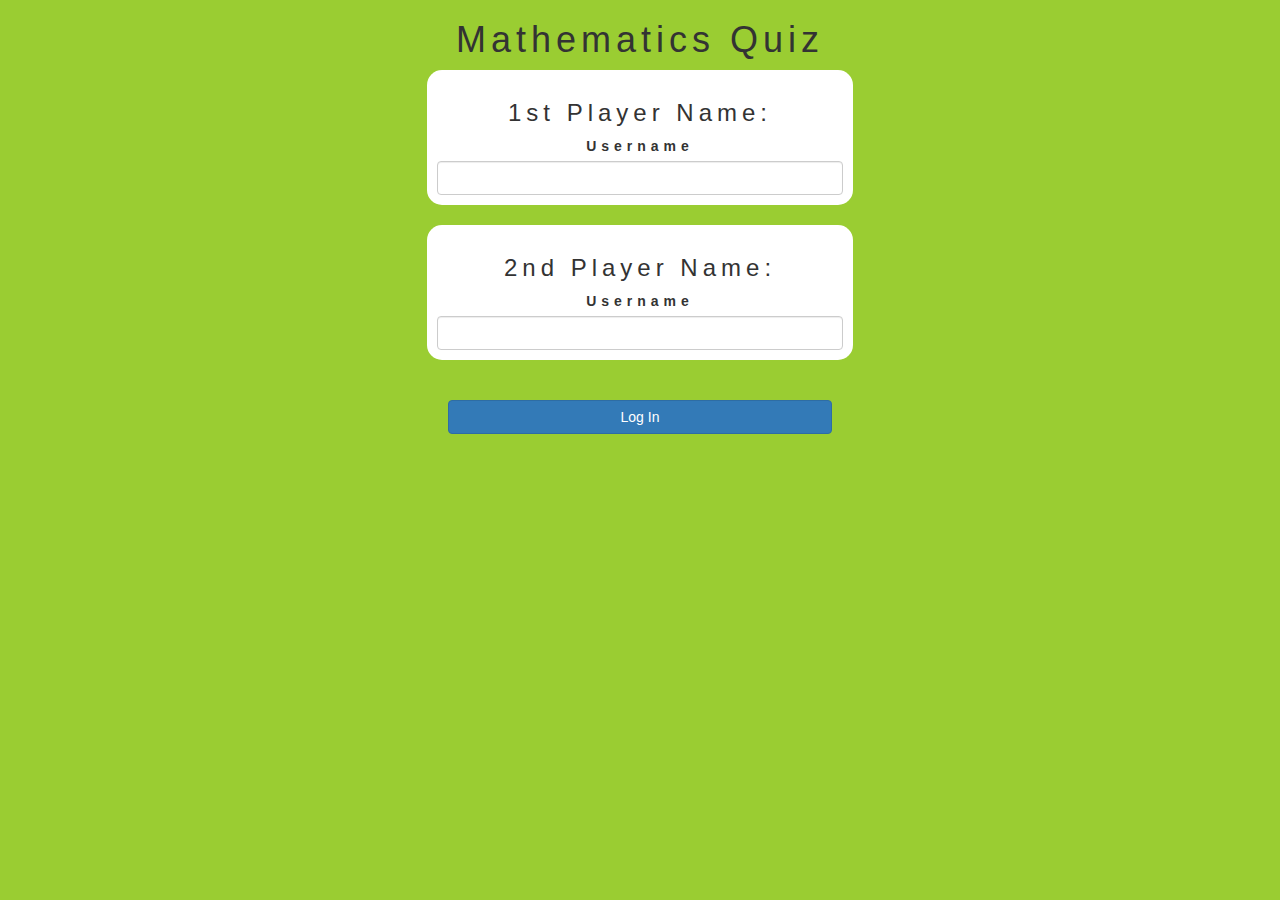
<file: index.html>
<html>
	<head>
		<title>
			Mathematics Quiz
		</title>
		<meta name="viewport" content="width=device-width, initial-scale=1">
		<link rel="stylesheet" href="https://maxcdn.bootstrapcdn.com/bootstrap/3.4.0/css/bootstrap.min.css">
		<script src="https://ajax.googleapis.com/ajax/libs/jquery/3.4.1/jquery.min.js"></script>
		<script src="https://maxcdn.bootstrapcdn.com/bootstrap/3.4.0/js/bootstrap.min.js"></script>
		<link rel="stylesheet" type="text/css" href="style.css">
		<script src="login.js"></script>
	</head>
	<body id="word_display">
		<center>
			<h1>
				Mathematics Quiz
			</h1>
			<div class="col-lg-4 col-md-6 col-sm-8 col-xs-10 login_div1">
				<h3>
					1st Player Name: 
				</h3>
				<label>
					Username
				</label>
				<input type="text" id="player_name1" class="form-control">
				<br>
			</div>
			<br>
			<div class="col-lg-4 col-md-6 col-sm-8 col-xs-10 login_div2">
				<h3>
					2nd Player Name: 
				</h3>
				<label>
					Username
				</label>
				<input type="text" id="player_name2" class="form-control">
				<br>
			</div>
			<br>
			<br>
			<button style="width: 30%" class="btn btn-primary" onclick="login()">
				Log In
			</button>
		</center>
	</body>
</html>
</file>
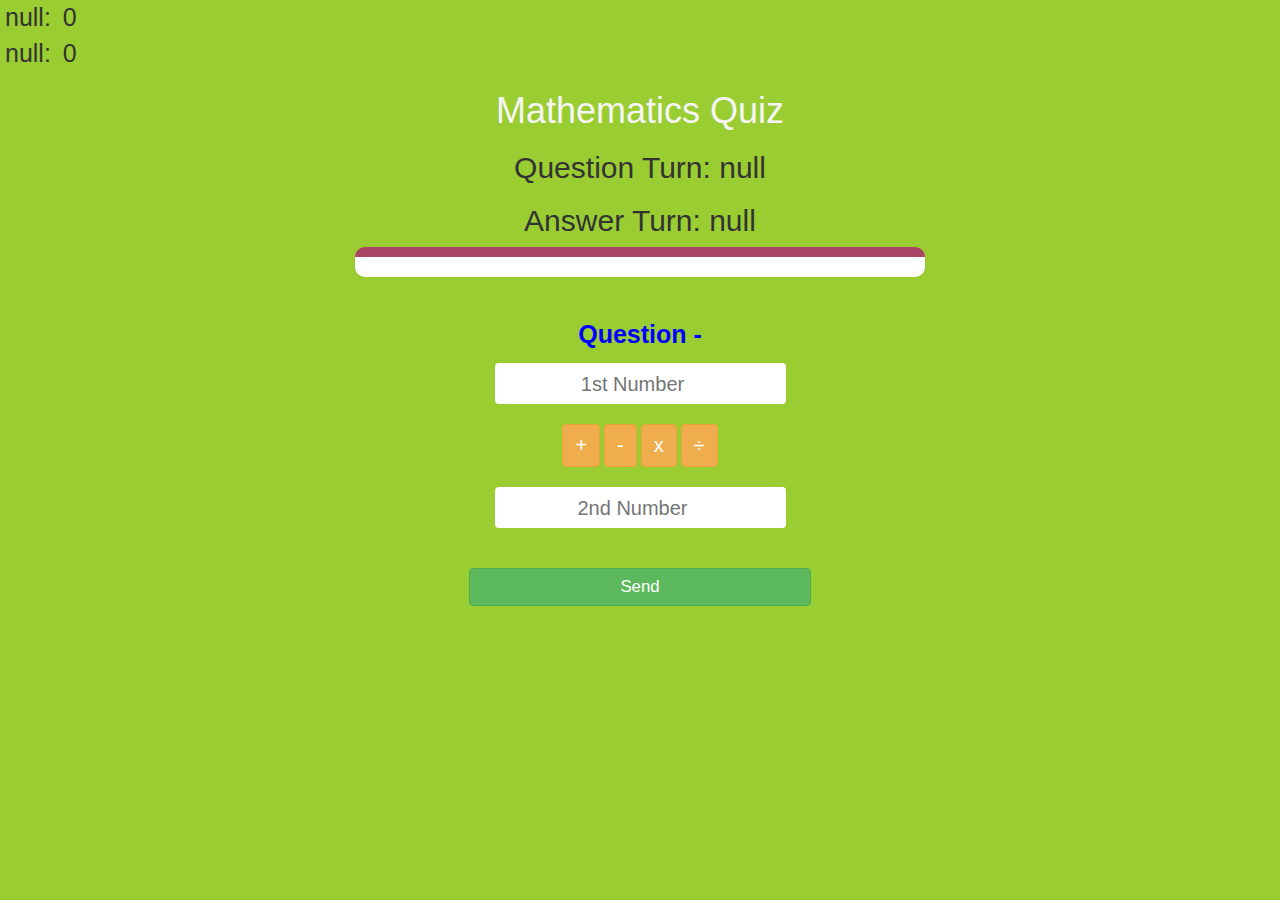
<file: game.html>
<html>

<head>
    <title>
        Mathematics Quiz
    </title>
    <meta name="viewport" content="width=device-width, initial-scale=1">
    <link rel="stylesheet" href="https://maxcdn.bootstrapcdn.com/bootstrap/3.4.0/css/bootstrap.min.css">
    <script src="https://ajax.googleapis.com/ajax/libs/jquery/3.4.1/jquery.min.js"></script>
    <script src="https://maxcdn.bootstrapcdn.com/bootstrap/3.4.0/js/bootstrap.min.js"></script>
    <link rel="stylesheet" type="text/css" href="style.css">
    <script src="game.js"></script>
</head>

<body>
    <span id="player1_name" style="margin-left: 5px; font-size: 25px;"></span>
    <span id="player1_score" style="margin-left: 5px; font-size: 25px;"></span>
    <br>
    <span id="player2_name" style="margin-left: 5px; font-size: 25px;"></span>
    <span id="player2_score" style="margin-left: 5px; font-size: 25px;"></span>
    <div class="container">
        <center>
            <h1 style="color: whitesmoke;">
                Mathematics Quiz
            </h1>
            <h2 id="quesplayer"></h2>
            <h2 id="ansplayer"></h2>
            <div id="output" class="col-lg-6"></div>
            <br><br>
            <label style="padding-bottom: 5px; color: blue; font-size: 25px;">
                Question -
            </label>
            <br>
            <input placeholder="1st Number" class="btn" type="number" id="firstnum"
                style="padding-bottom: 5px; color: blue; font-size: 20px;">
            <br>
            <br>
            <span>
                <input id="add_button" onclick="add()" class="btn btn-warning" style="font-size: 20px;" type="button"
                    value="+">
                <input id="minus_button" onclick="subtract()" class="btn btn-warning" style="font-size: 20px;"
                    type="button" value="-">
                <input id="multiply_button" onclick="multiply()" class="btn btn-warning" style="font-size: 20px;"
                    type="button" value="x">
                <input id="divide_button" onclick="divide()" class="btn btn-warning" style="font-size: 20px;"
                    type="button" value="÷">
            </span>
            <br>
            <br>
            <input placeholder="2nd Number" class="btn" type="number" id="secondnum"
                style="padding-bottom: 5px; color: blue; font-size: 20px;">
            <br>
            <br>
            <br>
            <button class="btn btn-success" style="width: 30%; height: auto; font-size: larger;" onclick="send()">
                Send
            </button>
            <h4 id="result"></h4>
        </center>
    </div>
    <script src="game.js"></script>
</body>

</html>
</file>
<file: style.css>
body {
	background: yellowgreen;
}

.login_div1,
.login_div2 {
	background: white;
	padding: 10px;
	float: none;
	border-radius: 15px;
}

#player_name1,
#player_name2,
#player1_score,
#player2_score {
	display: inline-block;
}

#word_display {
	letter-spacing: 5px;
}

#output {
	background: white;
	border-radius: 10px;
	border-top: 10px solid #AA4465;
	padding: 10px;
	float: none;
	text-align: left;
}
</file>
